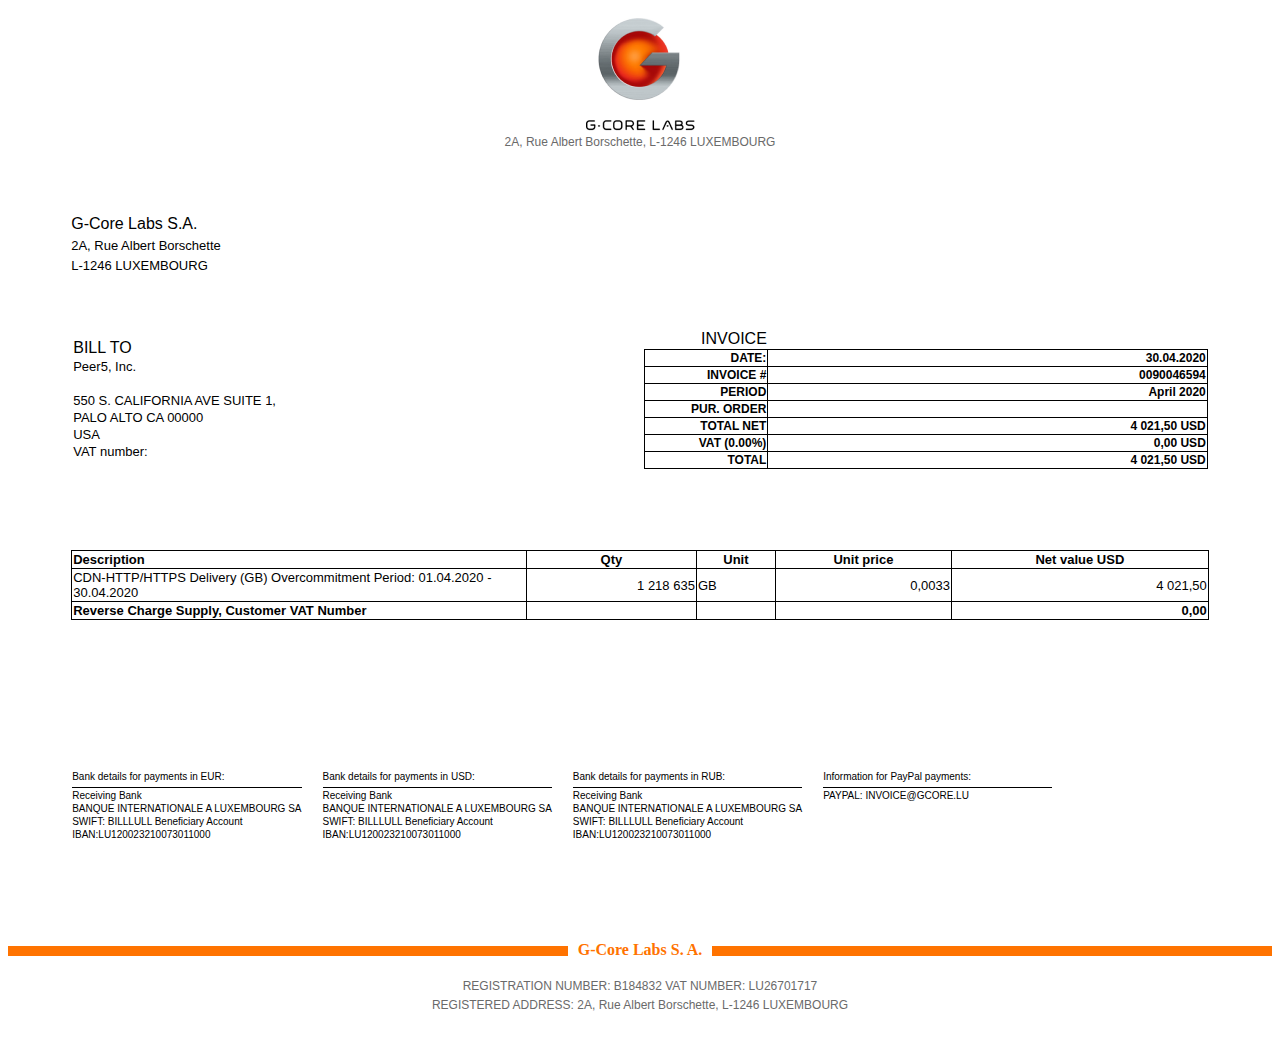
<file: index.html>
<!DOCTYPE html>
<html lang="en">
<head>
    <meta charset="UTF-8">
    <meta name="viewport" content="width=device-width, initial-scale=1.0">
    <style>
body {
    box-sizing: border-box;
    font-family: Arial, Helvetica, sans-serif;

}
.header {
    text-align: center;
    padding-top: 10px;
    padding-bottom: 50px;
    margin: auto;
}

.logo-address {
    font-size: 12px;
    font-weight:100;
    text-align: center;
    margin: 0;
    color: rgb(106, 106, 106);
}

section {
    width: 90%;
    padding: 0 40px;
    margin: auto;
    margin-bottom: 100px;
}

.address {
    margin-bottom: 55px;
}

.title {
    font-size: 16px;
    font-weight: 400;
    margin-bottom: 5px;
}

.address-text {
    font-size: 13px;
    margin: 0;
    margin-bottom: 5px;
}

table {
    border-collapse: collapse;
}

td, th {
    border: 1px solid;
}

.invoice {
    width: 100%;
    margin-bottom: 80px;
}

.invoice td {
    border:none;
}

.bill-table th  {
    font-size: 16px;
    font-weight: normal;
    text-align: left;
    border:none
}

.bill-table td {
    font-size: 13px;
    font-weight: 100;
    border:none;
}

.invoice-table {
    width: 100%
}

.invoice-table th {
    font-size: 16px;
    font-weight: normal;
    border:none;
    text-align: right;
}

.invoice-table td {
    font-size: 12px;
    font-weight: bold;
    text-align: right;
    border: 1px solid; 
}

.invoice-table td:first-of-type {
    width: 120px;
}

.discription-table {
    width: 100%;
    font-size: 13px;
    margin-bottom: 150px;
}

.discription-table th:first-of-type {
    text-align-last: left;  
}

.discription-table td {
    text-align: right;
}

.discription-table td:first-of-type {
    text-align: left;
    width: 40%;
}

.discription-table td:nth-child(3) {
    text-align:left;
}

.discription-table tr:last-of-type {
    font-weight: bold;
}

.bank-table { 
    margin-bottom: 15px;
}

.bank-table td {
    font-size: 10px;
    border:none;
    padding-right: 20px;
    width: 25%;
}

.bank-table td:last-of-type {
    pading: 0;
}  
.bank-title {
    padding-bottom: 5px;
    border-bottom:black 1px solid
}

.footer-line {
    overflow: hidden;
    text-align: center;
    font-size: 16px;
    font-weight: bold;
    color: rgb(255, 115, 0);
}

.footer-title {
    display: block;
    font-family: 'Times New Roman', Times, serif;
}

.footer-title::before,
.footer-title::after   {
    content: "";
    display: inline-block;
    vertical-align:middle;
    width: 100%;
    height: 10px;
    background-color: rgb(255, 115, 0);
    position: relative;
}

.footer-title::before {
    margin-left: -100%;
    left: -10px;
}

.footer-title::after {
    margin-right: -100%;
    right: -10px;
}

.footer-address  {
    font-size: 12px;
    text-align: center;
    color: rgb(106, 106, 106);
    padding: 20px;   
}

.footer-address p{
    margin-top: 0;
    margin-bottom: 5px;
}

    </style>
    <!-- <link rel="stylesheet" href="style.css"> -->
    <title>GCL</title>
</head>
<body>
    <header class="header">
        <div class="logo">
            <svg version="1.1" id="Layer_1" xmlns="http://www.w3.org/2000/svg" xmlns:xlink="http://www.w3.org/1999/xlink" x="0px" y="0px" width="109px" height="113px" viewBox="0 0 109 113" enable-background="new 0 0 109 113" xml:space="preserve">  <image id="image0" width="109" height="113" x="0" y="0"
                xlink:href="[data-uri]" />
            </svg>
 
        </div>
        <p class="logo-address">2A, Rue Albert Borschette, L-1246 LUXEMBOURG
        </p>
    </header>
    <section >
        <div class="address">
            <p class="title">G-Core Labs S.A.</p>
            <p class="address-text">2A, Rue Albert Borschette</p> 
            <p class="address-text">L-1246 LUXEMBOURG</p>
        </div>
            <table class="invoice">
                <tbody>
                    <tr>
                        <td>
                            <table class="bill-table">
                                <tr>
                                    <th>BILL TO</th>
                                </tr>
                                <tr>
                                    <td>Peer5, Inc.</td>
                                </tr>
                                <tr>
                                    <td>&nbsp;</td>
                                </tr>
                                <tr>
                                    <td>550 S. CALIFORNIA AVE SUITE 1,</td>
                                </tr>
                                <tr>
                                    <td>PALO ALTO CA 00000</td>
                                </tr>
                                <tr>
                                    <td>USA</td>
                                </tr>
                                <tr>
                                    <td>VAT number:</td>
                                </tr>
                            </table>
                        </td>
                        <td>
                            <table class="invoice-table"> 
                                <tr>
                                    <th>INVOICE</th>
                                </tr>     
                                <tr>
                                    <td class="lc">DATE:</td>
                                    <td>30.04.2020</td>
                                </tr>
                                <tr>
                                    <td class="lc">INVOICE #</td>
                                    <td>0090046594</td>
                                </tr>
                                <tr>
                                        <td class="lc">PERIOD</td>
                                    <td>April 2020</td>
                                </tr>
                                <tr>
                                    <td >PUR. ORDER</td>
                                    <td></td>
                                </tr>
                                <tr>
                                    <td>TOTAL NET</td>
                                    <td>4 021,50 USD </td>
                                </tr>
                                <tr>
                                    <td>VAT (0.00%)</td>
                                    <td>0,00 USD</td>
                                </tr>
                                <tr>
                                    <td>TOTAL</td>
                                    <td>4 021,50 USD</td>
                                </tr>
                            </table>
                        </td>
                    </tr>
                </tbody> 
            </table>        
            <table class="discription-table">
                <tr>
                    <th>Description</th>
                    <th>Qty</tdh>
                    <th>Unit</th>
                    <th>Unit price</th>
                    <th>Net value USD</th>
                </tr>
                <tr>
                    <td>CDN-HTTP/HTTPS Delivery (GB) Overcommitment Period: 01.04.2020 - 30.04.2020</td>
                    <td>1 218 635</td>
                    <td>GB</td>
                    <td>0,0033</td>
                    <td>4 021,50</td>
                </tr>
                <tr>
                    <td>Reverse Charge Supply, Customer VAT Number</td>
                    <td></td>
                    <td></td>
                    <td></td>
                    <td>0,00</td>
                </tr>
            </table>
            <table class="bank-table">
                <tr>
                    <td><div class="bank-title">Bank details for payments in EUR:</div> </td>
                    <td><div class="bank-title">Bank details for payments in USD:</div></td>
                    <td><div class="bank-title">Bank details for payments in RUB:</div></td>
                    <td><div class="bank-title">Information for PayPal payments:</div></td>
                </tr>
                <tr>
                    <td><span class="bold">Receiving Bank</span></td>
                    <td><span class="bold">Receiving Bank</span></td>
                    <td><span class="bold">Receiving Bank</span></td>
                    <td>PAYPAL: INVOICE@GCORE.LU</td>
                </tr>
                <tr>
                    <td>BANQUE INTERNATIONALE A LUXEMBOURG SA</td>
                    <td>BANQUE INTERNATIONALE A LUXEMBOURG SA</td>
                    <td>BANQUE INTERNATIONALE A LUXEMBOURG SA</td>
                    <td></td>
                </tr>
                <tr>
                    <td><span class="bold">SWIFT:</span> BILLLULL Beneficiary Account</td>
                    <td><span class="bold">SWIFT:</span> BILLLULL Beneficiary Account</td>
                    <td><span class="bold">SWIFT:</span> BILLLULL Beneficiary Account</td>
                    <td></td>
                </tr>
                <tr>
                    <td><span class="bold">IBAN:</span>LU120023210073011000</td>
                    <td><span class="bold">IBAN:</span>LU120023210073011000</td>
                    <td><span class="bold">IBAN:</span>LU120023210073011000</td>
                    <td></td>
                </tr>
            </table> 
    </section> 
    <footer class="footer">
        <div class="footer-line">
            <span class="footer-title">G-Core Labs S. A.</span>
        </div>
        <div class="footer-address">
        <p>REGISTRATION NUMBER: B184832 VAT NUMBER: LU26701717 </p>
        <p>REGISTERED ADDRESS: 2A, Rue Albert Borschette, L-1246 LUXEMBOURG</p>
    </div>
    </footer>
    
</body>
</html>
</file>
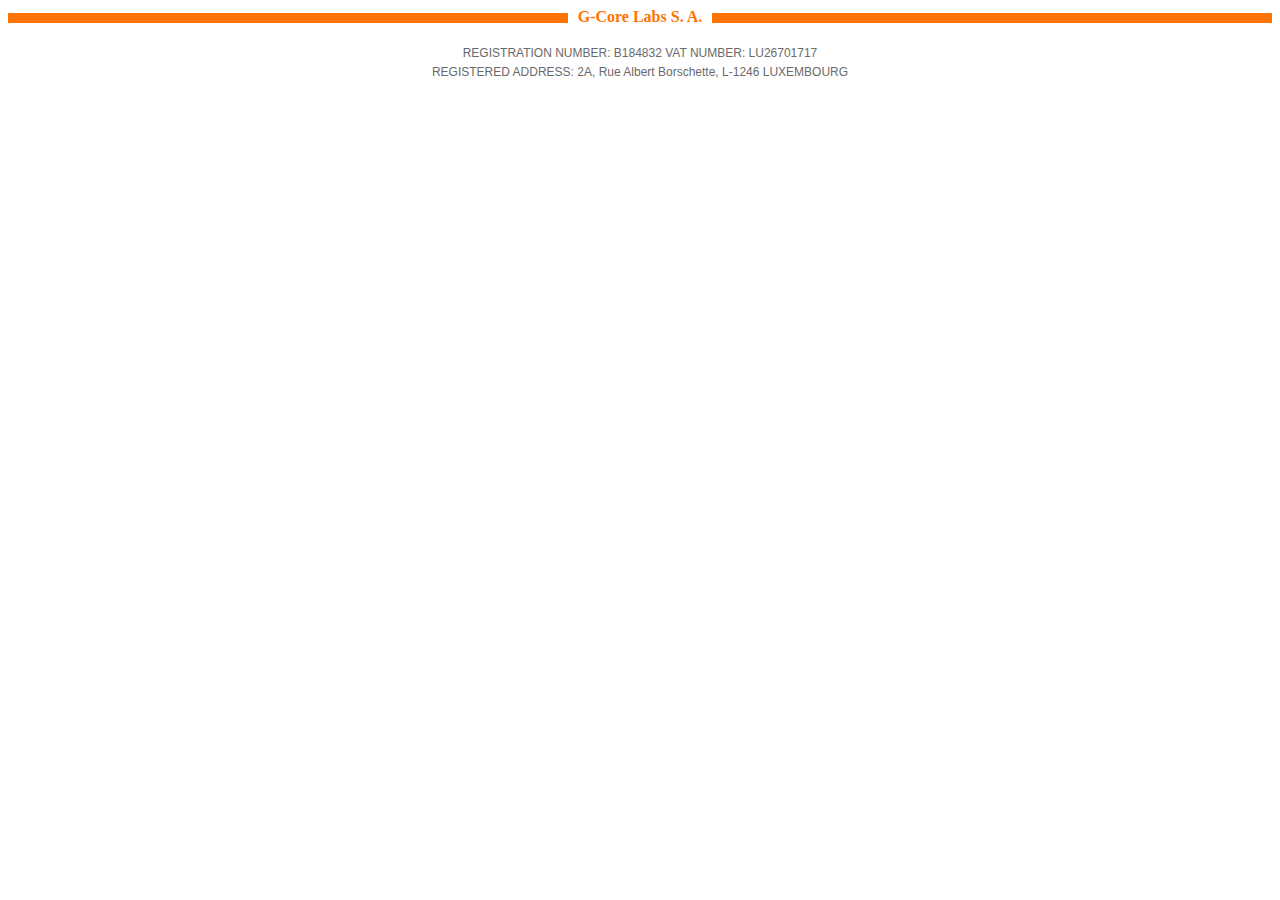
<file: footer.html>
<!DOCTYPE html>
<html lang="en">
<head>
    <meta charset="UTF-8">
    <meta name="viewport" content="width=device-width, initial-scale=1.0">
    <style>
body {
    box-sizing: border-box;
    font-family: Arial, Helvetica, sans-serif;
}

.footer-line {
    overflow: hidden;
    text-align: center;
    font-size: 16px;
    font-weight: bold;
    color: rgb(255, 115, 0);
}

.footer-title {
    display: block;
    font-family: 'Times New Roman', Times, serif;
}

.footer-title::before,
.footer-title::after   {
    content: "";
    display: inline-block;
    vertical-align:middle;
    width: 100%;
    height: 10px;
    background-color: rgb(255, 115, 0);
    position: relative;
}

.footer-title::before {
    margin-left: -100%;
    left: -10px;
}

.footer-title::after {
    margin-right: -100%;
    right: -10px;
}

.footer-address  {
    font-size: 12px;
    text-align: center;
    color: rgb(106, 106, 106);
    padding: 20px;   
}

.footer-address p{
    margin-top: 0;
    margin-bottom: 5px;
}

    </style>
    <title>footer</title>
</head>
<body>
    
    <footer class="footer">
        <div class="footer-line">
            <span class="footer-title">G-Core Labs S. A.</span>
        </div>
        <div class="footer-address">
        <p>REGISTRATION NUMBER: B184832 VAT NUMBER: LU26701717 </p>
        <p>REGISTERED ADDRESS: 2A, Rue Albert Borschette, L-1246 LUXEMBOURG</p>
    </div>
    </footer>
    
</body>
</html>
</file>
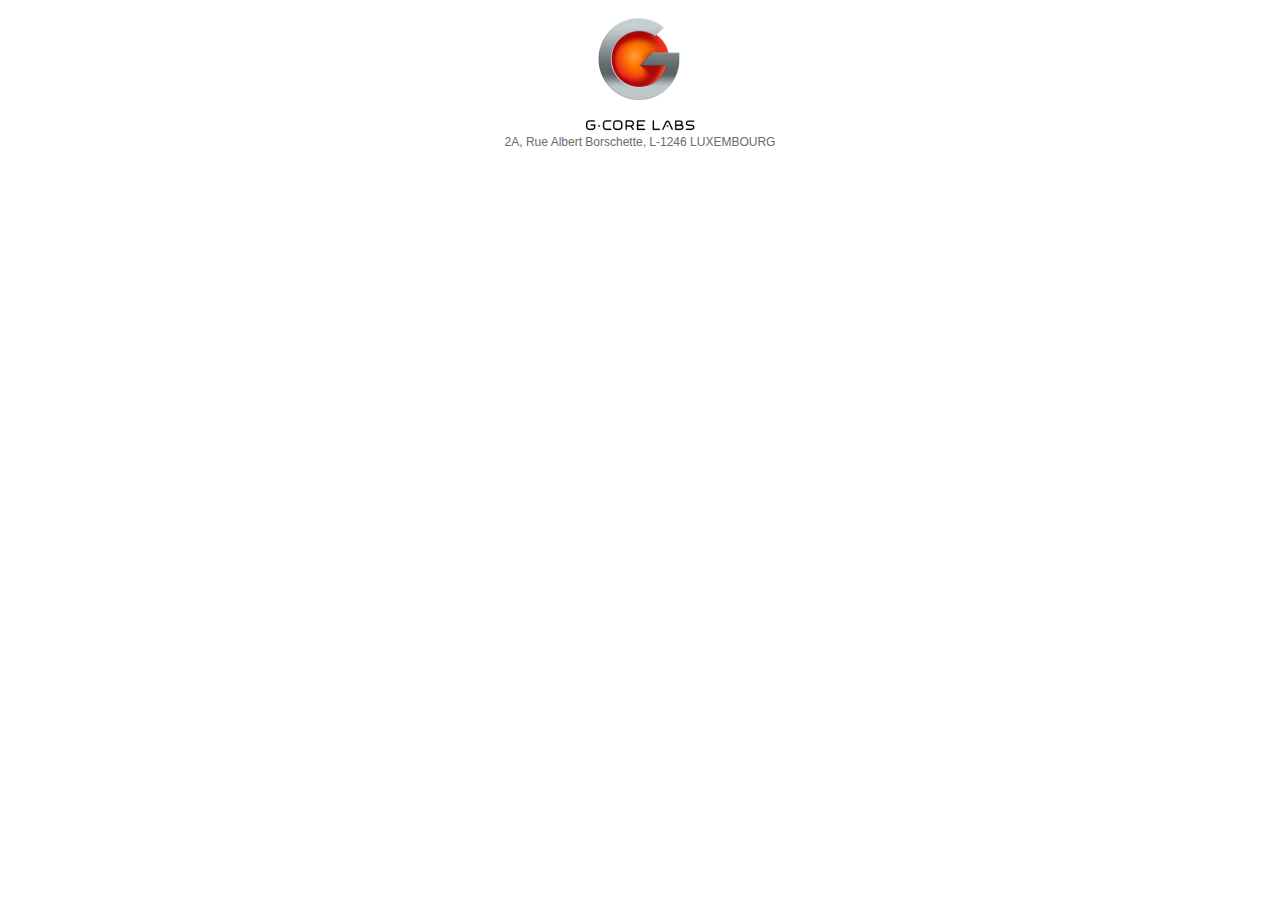
<file: header.html>
<!DOCTYPE html>
<html lang="en">
<head>
    <meta charset="UTF-8">
    <meta name="viewport" content="width=device-width, initial-scale=1.0">
    <style>
body {
    box-sizing: border-box;
    font-family: Arial, Helvetica, sans-serif;

}
.header {
    text-align: center;
    padding-top: 10px;
    padding-bottom: 50px;
    margin: auto;
}

.logo-address {
    font-size: 12px;
    font-weight:100;
    text-align: center;
    margin: 0;
    color: rgb(106, 106, 106);
}
    </style> 
    <title>header</title>
</head>
<body>
    <header class="header">
        <div class="logo">
            <svg version="1.1" id="Layer_1" xmlns="http://www.w3.org/2000/svg" xmlns:xlink="http://www.w3.org/1999/xlink" x="0px" y="0px" width="109px" height="113px" viewBox="0 0 109 113" enable-background="new 0 0 109 113" xml:space="preserve">  <image id="image0" width="109" height="113" x="0" y="0"
                xlink:href="[data-uri]" />
            </svg>
        </div>
        <p class="logo-address">2A, Rue Albert Borschette, L-1246 LUXEMBOURG
        </p>
    </header> 
</body>
</html>
</file>
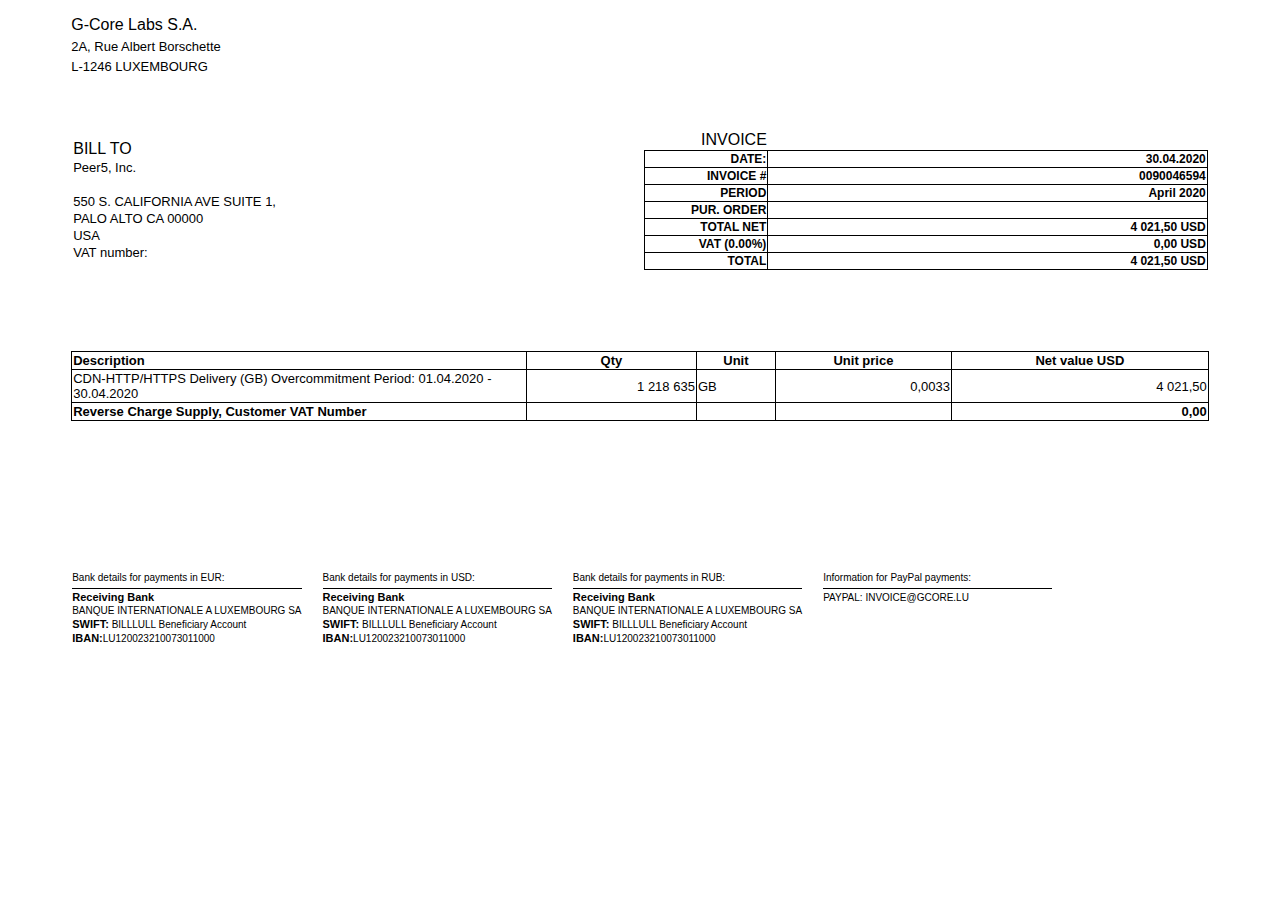
<file: section — 20.11.html>
<!DOCTYPE html>
<html lang="en">
<head>
    <meta charset="UTF-8">
    <meta name="viewport" content="width=device-width, initial-scale=1.0">
    <style>
body {
    box-sizing: border-box;
    font-family: Arial, Helvetica, sans-serif;
}
section {
    width: 90%;
    padding: 0 40px;
    margin: auto;
    margin-bottom: 100px;
}

.address {
    margin-bottom: 55px;
}

.title {
    font-size: 16px;
    font-weight: 400;
    margin-bottom: 5px;
}

.address-text {
    font-size: 13px;
    margin: 0;
    margin-bottom: 5px;
}

table {
    border-collapse: collapse;
}

td, th {
    border: 1px solid;
}

.invoice  {
    width: 100%;
    margin-bottom: 80px;
}

.invoice td {
    border:none
}

.bill-table th  {
    font-size: 16px;
    font-weight: normal;
    text-align: left;
    border:none
}

.bill-table td {
    font-size: 13px;
    font-weight: 100;
    border:none;
}

.invoice-table {
    width: 100%
}

.invoice-table th {
    font-size: 16px;
    font-weight: normal;
    border:none;
    text-align: right;
}
.invoice-table td {
    font-size: 12px;
    font-weight: bold;
    text-align: right;
    border: 1px solid; 
}

.invoice-table td:first-of-type {
    width: 120px;
    
}

.discription-table {
    width: 100%;
    font-size: 13px;
    margin-bottom: 150px;
}

.discription-table th:first-of-type {
    text-align-last: left;  
}

.discription-table td {
    text-align: right;
}

.discription-table td:first-of-type {
    text-align: left;
    width: 40%;
}

.discription-table td:nth-child(3) {
    text-align:left;
}

.discription-table tr:last-of-type {
    font-weight: bold;
}

.bank-table { 
    margin-bottom: 15px;
}

.bank-table td {
    font-size: 10px;
    border:none;
    padding-right: 20px;
    width: 25%;
}

.bank-table td:last-of-type {
    pading: 0;
}  
.bank-title {
    padding-bottom: 5px;
    border-bottom:black 1px solid
}

.bold {
    margin: 0;
    font-size: 11px;
    font-weight: bold;
}

    </style>
    <title>section</title>
</head>
<body>
    
    <section >
        <div class="address">
            <p class="title">G-Core Labs S.A.</p>
            <p class="address-text">2A, Rue Albert Borschette</p> 
            <p class="address-text">L-1246 LUXEMBOURG</p>
        </div>
            <table class="invoice">
                <tbody>
                    <tr>
                        <td>
                            <table class="bill-table">
                                <tr>
                                    <th>BILL TO</th>
                                </tr>
                                <tr>
                                    <td>Peer5, Inc.</td>
                                </tr>
                                <tr>
                                    <td>&nbsp;</td>
                                </tr>
                                <tr>
                                    <td>550 S. CALIFORNIA AVE SUITE 1,</td>
                                </tr>
                                <tr>
                                    <td>PALO ALTO CA 00000</td>
                                </tr>
                                <tr>
                                    <td>USA</td>
                                </tr>
                                <tr>
                                    <td>VAT number:</td>
                                </tr>
                            </table>
                        </td>
                        <td>
                            <table class="invoice-table"> 
                                <tr>
                                    <th>INVOICE</th>
                                </tr>     
                                <tr>
                                    <td class="lc">DATE:</td>
                                    <td>30.04.2020</td>
                                </tr>
                                <tr>
                                    <td class="lc">INVOICE #</td>
                                    <td>0090046594</td>
                                </tr>
                                <tr>
                                        <td class="lc">PERIOD</td>
                                    <td>April 2020</td>
                                </tr>
                                <tr>
                                    <td >PUR. ORDER</td>
                                    <td></td>
                                </tr>
                                <tr>
                                    <td>TOTAL NET</td>
                                    <td>4 021,50 USD </td>
                                </tr>
                                <tr>
                                    <td>VAT (0.00%)</td>
                                    <td>0,00 USD</td>
                                </tr>
                                <tr>
                                    <td>TOTAL</td>
                                    <td>4 021,50 USD</td>
                                </tr>
                            </table>
                        </td>
                    </tr>
                </tbody> 
            </table>        
            <table class="discription-table">
                <tr>
                    <th>Description</th>
                    <th>Qty</tdh>
                    <th>Unit</th>
                    <th>Unit price</th>
                    <th>Net value USD</th>
                </tr>
                <tr>
                    <td>CDN-HTTP/HTTPS Delivery (GB) Overcommitment Period: 01.04.2020 - 30.04.2020</td>
                    <td>1 218 635</td>
                    <td>GB</td>
                    <td>0,0033</td>
                    <td>4 021,50</td>
                </tr>
                <tr>
                    <td>Reverse Charge Supply, Customer VAT Number</td>
                    <td></td>
                    <td></td>
                    <td></td>
                    <td>0,00</td>
                </tr>
            </table>
            <table class="bank-table">
                <tr>
                    <td><div class="bank-title">Bank details for payments in EUR:</div> </td>
                    <td><div class="bank-title">Bank details for payments in USD:</div></td>
                    <td><div class="bank-title">Bank details for payments in RUB:</div></td>
                    <td><div class="bank-title">Information for PayPal payments:</div></td>
                </tr>
                <tr>
                    <td><span class="bold">Receiving Bank</span></td>
                    <td><span class="bold">Receiving Bank</span></td>
                    <td><span class="bold">Receiving Bank</span></td>
                    <td>PAYPAL: INVOICE@GCORE.LU</td>
                </tr>
                <tr>
                    <td>BANQUE INTERNATIONALE A LUXEMBOURG SA</td>
                    <td>BANQUE INTERNATIONALE A LUXEMBOURG SA</td>
                    <td>BANQUE INTERNATIONALE A LUXEMBOURG SA</td>
                    <td></td>
                </tr>
                <tr>
                    <td><span class="bold">SWIFT:</span> BILLLULL Beneficiary Account</td>
                    <td><span class="bold">SWIFT:</span> BILLLULL Beneficiary Account</td>
                    <td><span class="bold">SWIFT:</span> BILLLULL Beneficiary Account</td>
                    <td></td>
                </tr>
                <tr>
                    <td><span class="bold">IBAN:</span>LU120023210073011000</td>
                    <td><span class="bold">IBAN:</span>LU120023210073011000</td>
                    <td><span class="bold">IBAN:</span>LU120023210073011000</td>
                    <td></td>
                </tr>
            </table> 
    </section> 
</body>
</html>
</file>
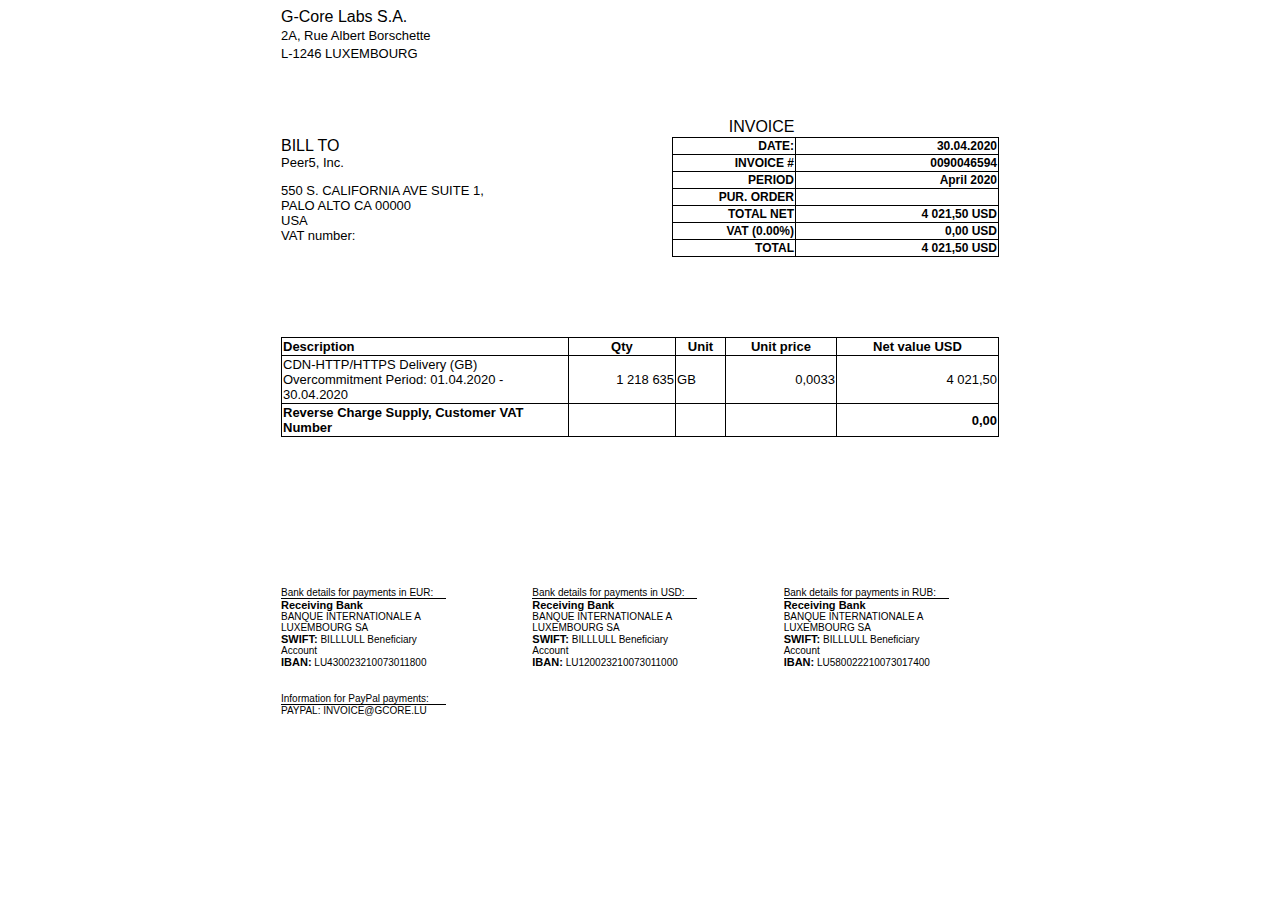
<file: section.html>
<!DOCTYPE html>
<html lang="en">
<head>
    <meta charset="UTF-8">
    <meta name="viewport" content="width=device-width, initial-scale=1.0">
    <style>
body {
    box-sizing: border-box;
    font-family: Arial, Helvetica, sans-serif;
}
section {
    width: 718px;
    padding: 0 40px;
    margin: auto;
    margin-bottom: 100px;
}

.address {
    margin-bottom: 55px;
}

.title {
    font-size: 16px;
    font-weight: 400;
    margin:0;
}

.address-text {
    font-size: 13px;
}

.invoice {
    display: flex;
    justify-content: space-between;
    margin-bottom: 80px;
}

.bill-title {
    font-size: 16px;
    font-weight: normal;
    padding-top: 20px;
    margin: 0;
}

.bill-subtitle {
    font-size: 13px;
    font-weight: 100;
    margin-top: 0;
}

.bill-address {
    font-size: 13px;
    margin: 0;
}

table {
    border-collapse: collapse;
}

td, th {
    border: 1px solid;
}
.invoice-table th {
    font-size: 16px;
    font-weight: normal;
    border:none;
    text-align: right;
}
.invoice-table td {
    width: 200px;
    font-size: 12px;
    font-weight: bold;
    text-align: right;
}

.invoice-table td:first-of-type {
    width: 120px;
}

.discription-table {
    width: 100%;
    font-size: 13px;
}

.discription {
    margin-bottom: 150px;
}
.discription-table th:first-of-type {
    text-align-last: left;  
}

.discription-table td {
    text-align: right;
}

.discription-table td:first-of-type {
    text-align: left;
    width: 40%;
}

.discription-table td:nth-child(3) {
    text-align:left;
}

.discription-table tr:last-of-type {
    font-weight: bold;
}

.bank {
    display: flex;
    justify-content: space-between;
    flex-wrap: wrap;
    margin-bottom: 15px;
}
.bank-details {
    width: 23%;
    font-size: 10px;
    margin-right: 7%;
    margin-bottom: 25px;
}

.detalis {
    margin: 0;
    border-bottom: 1px solid;
}

.bold {
    margin: 0;
    font-size: 11px;
    font-weight: bold;
}

    </style>
    <title>section</title>
</head>
<body>
    
    <section >
        <div class="address">
            <p class="title">G-Core Labs S.A.</p>
            <span class="address-text">2A, Rue Albert Borschette <br>L-1246 LUXEMBOURG</span>
        </div>
        <div class="invoice">
            <div class="bill">
                <h2 class="bill-title">BILL TO</h2>
                    <p class="bill-subtitle">Peer5, Inc. </p>
                    <p class="bill-address">550 S. CALIFORNIA AVE SUITE 1,<br > PALO ALTO CA 00000 <br> USA <br>VAT number: </p>
            </div>
                <div class="invoice-info">
                    <table class="invoice-table"> 
                    <tr>
                        <th>INVOICE</th>
                    </tr>     
                    <tr>
                        <td class="lc">DATE:</td>
                        <td>30.04.2020</td>
                    </tr>
                    <tr>
                        <td class="lc">INVOICE #</td>
                        <td>0090046594</td>
                    </tr>
                    <tr>
                        <td class="lc">PERIOD</td>
                        <td>April 2020</td>
                    </tr>
                    <tr>
                        <td >PUR. ORDER</td>
                        <td></td>
                    </tr>
                    <tr>
                        <td>TOTAL NET</td>
                        <td>4 021,50 USD </td>
                    </tr>
                    <tr>
                        <td>VAT (0.00%)</td>
                        <td>0,00 USD</td>
                    </tr>
                    <tr>
                        <td>TOTAL</td>
                        <td>4 021,50 USD</td>
                    </tr>
                    </table>
                </div>     
        </div>
<div class="discription">
<table class="discription-table">
    <tr>
        <th>Description</th>
        <th>Qty</tdh>
        <th>Unit</th>
        <th>Unit price</th>
        <th>Net value USD</th>
    </tr>
    <tr>
        <td>CDN-HTTP/HTTPS Delivery (GB) Overcommitment Period: 01.04.2020 - 30.04.2020</td>
        <td> 1 218 635</td>
        <td>GB</td>
        <td>0,0033</td>
        <td>4 021,50</td>
    </tr>
    <tr>
        <td>Reverse Charge Supply, Customer VAT Number</td>
        <td></td>
        <td></td>
        <td></td>
        <td>0,00</td>
    </tr>
</table>
</div>
    <div class="bank">
        <div class="bank-details">
            <p class="detalis">Bank details for payments in EUR:</p>
            <p class="bold">Receiving Bank</p> BANQUE INTERNATIONALE A LUXEMBOURG SA<br> <span class="bold">SWIFT:</span> BILLLULL Beneficiary Account  <br> <span class="bold">IBAN:</span> LU430023210073011800   
        </div>
        <div class="bank-details">
            <p class="detalis">Bank details for payments in USD:</p>
            <p class="bold">Receiving Bank</p> 
            BANQUE INTERNATIONALE A LUXEMBOURG SA <br><span class="bold">SWIFT:</span> BILLLULL Beneficiary Account  <br> <span class="bold">IBAN:</span> LU120023210073011000
        </div>
        <div class="bank-details">
            <p class="detalis">Bank details for payments in RUB:</p>
            <p class="bold">Receiving Bank</p> BANQUE INTERNATIONALE A LUXEMBOURG SA <br> <span class="bold">SWIFT:</span> BILLLULL Beneficiary Account <br> <span class="bold">IBAN:</span> LU580022210073017400 
        </div>
        <div class="bank-details">
            <p class="detalis">Information for PayPal payments:</p> PAYPAL: INVOICE@GCORE.LU 
        </div>
        </div>
    </section> 
</body>
</html>
</file>
<file: style.css>
body {
    box-sizing: border-box;
    font-family: Arial, Helvetica, sans-serif;

}
.header {
    text-align: center;
    padding-top: 10px;
    padding-bottom: 50px;
    margin: auto;
}
 .log {
    text-align: center;
     height: 120px;
    background: url(./img/logo.svg) no-repeat center;  
    margin-bottom: 6px; 
 }

.logo-address {
    font-size: 12px;
    font-weight:100;
    text-align: center;
    margin: 0;
    color: rgb(106, 106, 106);
}

section {
    width: 718px;
    padding: 0 40px;
    margin: auto;
    margin-bottom: 100px;
}

.address {
    margin-bottom: 55px;
}

.title {
    font-size: 16px;
    font-weight: 400;
    margin:0;
}

.address-text {
    font-size: 13px;
}

.invoice {
    display: flex;
    justify-content: space-between;
    margin-bottom: 80px;
}

.bill-title {
    font-size: 16px;
    font-weight: normal;
    padding-top: 20px;
    margin: 0;
}

.bill-subtitle {
    font-size: 13px;
    font-weight: 100;
    margin-top: 0;
}

.bill-address {
    font-size: 13px;
    margin: 0;
}

table {
    border-collapse: collapse;
}

td, th {
    border: 1px solid;
}
.invoice-table th {
    font-size: 16px;
    font-weight: normal;
    border:none;
    text-align: right;
}
.invoice-table td {
    width: 200px;
    font-size: 12px;
    font-weight: bold;
    text-align: right;
}

.invoice-table td:first-of-type {
    width: 120px;
}

.discription-table {
    width: 100%;
    font-size: 13px;
}

.discription {
    margin-bottom: 150px;
}
.discription-table th:first-of-type {
    text-align-last: left;  
}

.discription-table td {
    text-align: right;
}

.discription-table td:first-of-type {
    text-align: left;
    width: 40%;
}

.discription-table td:nth-child(3) {
    text-align:left;
}

.discription-table tr:last-of-type {
    font-weight: bold;
}

.bank {
    display: flex;
    justify-content: space-between;
    flex-wrap: wrap;
    margin-bottom: 15px;
}
.bank-details {
    width: 23%;
    font-size: 10px;
   margin-right: 7%;
    margin-bottom: 25px;
}

.detalis {
    margin: 0;
    border-bottom: 1px solid;
}

.bold {
    margin: 0;
    font-size: 11px;
    font-weight: bold;
}

.footer-line {
    overflow: hidden;
    text-align: center;
    font-size: 16px;
    font-weight: bold;
    color: rgb(255, 115, 0);
}

.footer-title {
    display: block;
    font-family: 'Times New Roman', Times, serif;
}

.footer-title::before,
.footer-title::after   {
    content: "";
    display: inline-block;
    vertical-align:middle;
    width: 100%;
    height: 10px;
    background-color: rgb(255, 115, 0);
    position: relative;
}

.footer-title::before {
    margin-left: -100%;
    left: -10px;
}

.footer-title::after {
    margin-right: -100%;
    right: -10px;
}

.footer-address  {
    font-size: 12px;
    text-align: center;
    color: rgb(106, 106, 106);
    padding: 20px;   
}

.footer-address p{
    margin-top: 0;
    margin-bottom: 5px;
}
</file>
